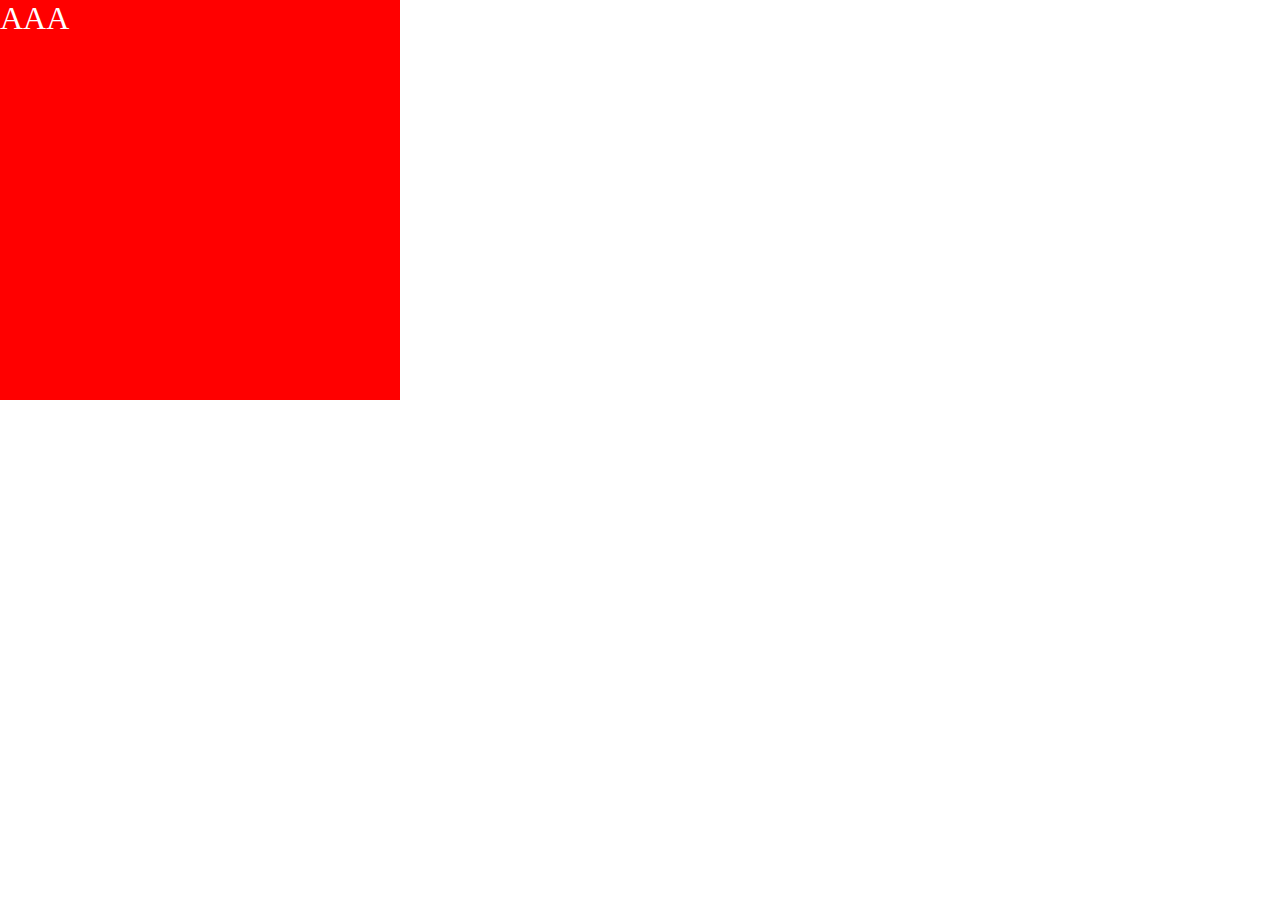
<file: demo.html>
<!DOCTYPE html>
<html style="font-size: 100px">
<head lang="en">
    <meta charset="UTF-8">
    <meta name="viewport"
          content="width=device-width, user-scalable=no, initial-scale=1.0, maximum-scale=1.0, minimum-scale=1.0"/>
    <title></title>
    <script>
        /*让文字和标签的大小随着屏幕的尺寸做变话 等比缩放*/
        var html = document.getElementsByTagName('html')[0];
        console.log(html);
        /*取到屏幕的宽度*/
        var width = window.innerWidth;
        console.log(width);
        /* 640 100  320 50 */
        var fontSize = 100/640*width;

        console.log(fontSize);
        /*设置fontsize*/

        html.style.fontSize = fontSize +'px';
        window.onresize = function(){
            var html = document.getElementsByTagName('html')[0];
            console.log(html);
            /*取到屏幕的宽度*/
            var width = window.innerWidth;
            console.log(width);
            /* 640 100  320 50 */
            var fontSize = 100/640 * width;
            console.log(fontSize);
            /*设置fontsize*/
            html.style.fontSize = fontSize +'px';

        }
    </script>
    <style>
        body,html{
            margin: 0;
            padding : 0;
        }
        div{
            width: 2rem;
            height: 2rem;
            background: red;
            color: #fff;
            font-size: 0.16rem;
        }
    </style>
</head>
<body>
    <div>AAA</div>
</body>
</html>
</file>
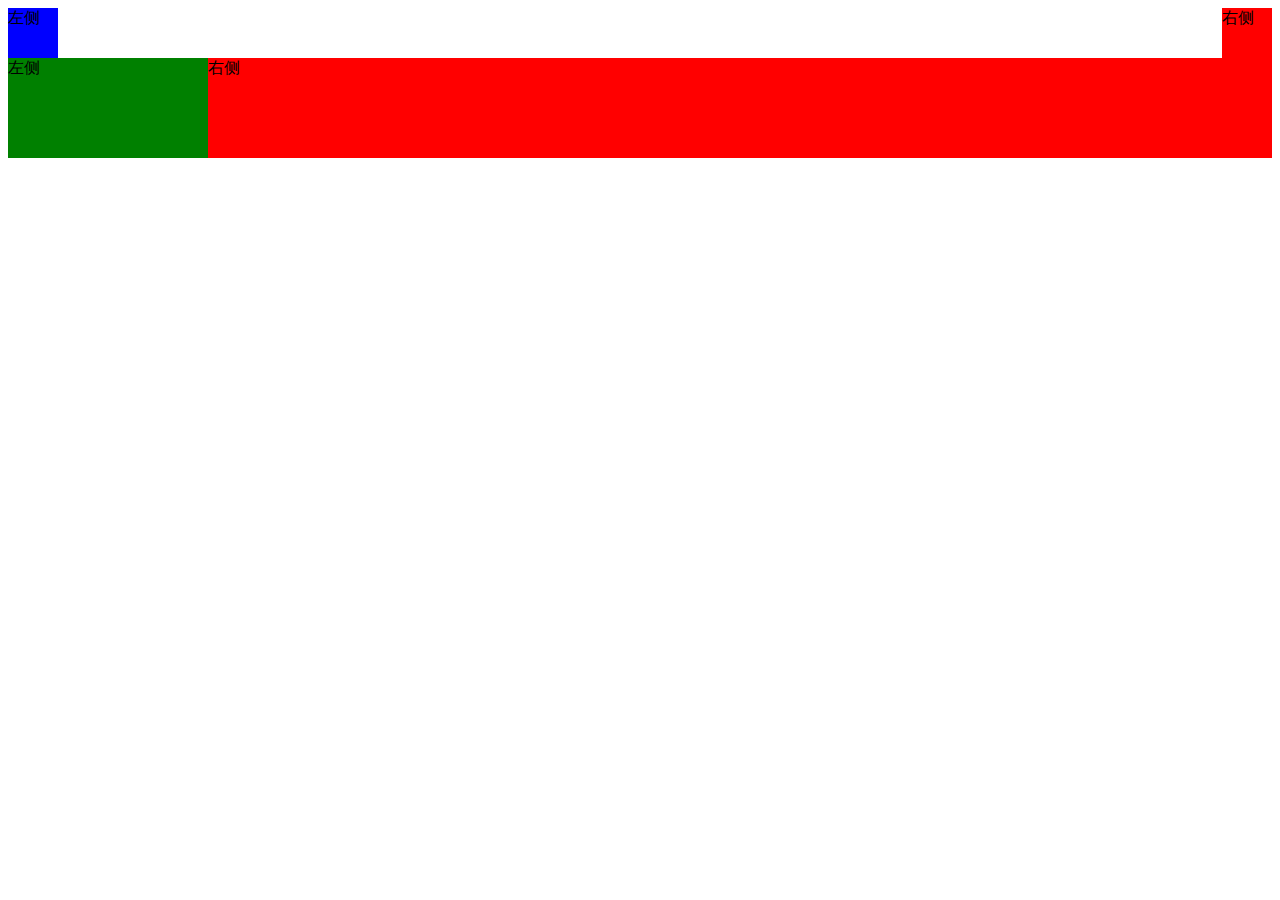
<file: 流式布局.html>
<!DOCTYPE html>
<html lang="en">
<head>
    <meta charset="UTF-8">
    <meta name="viewport" content="width=device-width, initial-scale=1.0">
    <meta http-equiv="X-UA-Compatible" content="ie=edge">
    <title>Document</title>
    <style>
        .clearfix{
            _zoom:1;
        }
        .clearfix:after{
            content:'';
            display: block;
            clear:both;
            visibility: hidden;
            line-height: 0;
            height: 0;
            overflow: hidden;
        }
        .menu div{
            width: 50px;
            height: 50px;
        }
        .menu .l{
            float:left;
            background:blue;
        }    
        .menu .r{
            float: right;
            background:red;
        }
        .cont .l{
            width: 200px;
            height: 100px;
            background:green;
            float:left;
        }
        .cont .r{
            padding-left:200px;
            background:red;
            height:100px;
        }
    </style>
</head>
<body>
    <div class="menu clearfix">
        <div class="l">左侧</div>
        <div class="r">右侧</div>
    </div>
    <div class="cont clearfix">
        <div class="l">左侧</div>
        <div class="r">右侧</div>
    </div>
</body>
</html>
</file>
